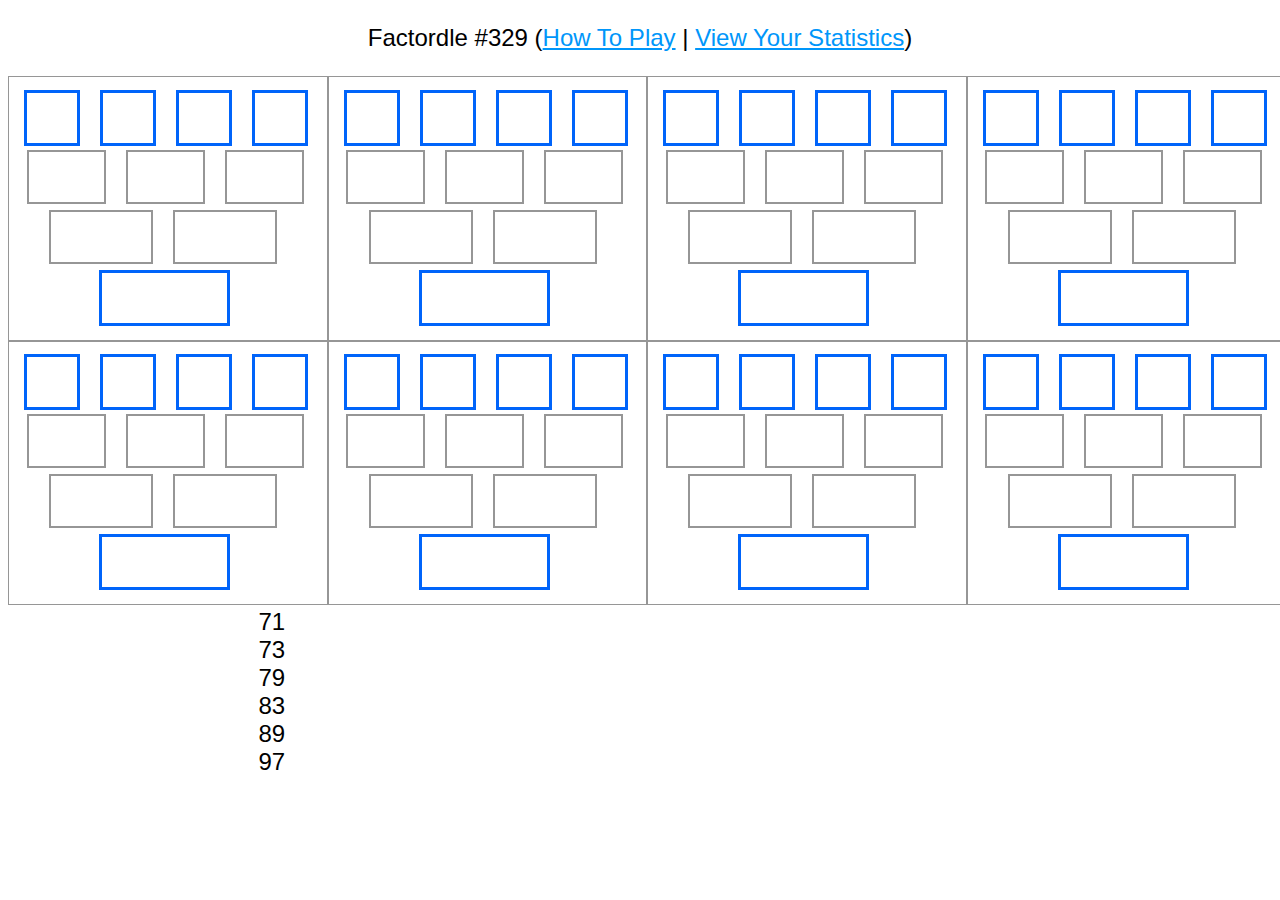
<file: factordle.html>
<!DOCTYPE html>
<html>

<head>
  <meta charset="utf-8">
  <meta name="viewport" content="width=device-width">
  <title>Factordle by Carregando1</title>
  <link href="factordle.css" rel="stylesheet" type="text/css" />
  <span id='extracss'></span>
  <meta name="keywords" content="Factordle" />
  <meta name="description" content="A daily number guessing game" />
</head>

<body id='all' onload=onload()>
  <div id='header'>
  <p id='title'></p>
  </div>
  <div id='extra1'></div>
  <div id='main'>
    <div id='row1'>
    <div id='guess1'>
      <div class='g1div'>
        <div class='g1' id='m1'></div><div class='g1' id='m2'></div><div class='g1' id='m3'></div><div class='g1' id='m4'></div>
      </div>
      <div class='g2div'>
        <div class='g2' id='m5'></div><div class='g2' id='m6'></div><div class='g2' id='m7'></div>
      </div>
      <div class='g3div'>
        <div class='g3' id='m8'></div><div class='g3' id='m9'></div>
      </div>
      <div class='g4div'>
        <div class='g4' id='m10'></div>
      </div>
    </div>
    
    <div id='guess2'>
      <div class='g1div'>
        <div class='g1' id='m11'></div><div class='g1' id='m12'></div><div class='g1' id='m13'></div><div class='g1' id='m14'></div>
      </div>
      <div class='g2div'>
        <div class='g2' id='m15'></div><div class='g2' id='m16'></div><div class='g2' id='m17'></div>
      </div>
      <div class='g3div'>
        <div class='g3' id='m18'></div><div class='g3' id='m19'></div>
      </div>
      <div class='g4div'>
        <div class='g4' id='m20'></div>
      </div>
    </div>
    
    <div id='guess3'>
      <div class='g1div'>
        <div class='g1' id='m21'></div><div class='g1' id='m22'></div><div class='g1' id='m23'></div><div class='g1' id='m24'></div>
      </div>
      <div class='g2div'>
        <div class='g2' id='m25'></div><div class='g2' id='m26'></div><div class='g2' id='m27'></div>
      </div>
      <div class='g3div'>
        <div class='g3' id='m28'></div><div class='g3' id='m29'></div>
      </div>
      <div class='g4div'>
        <div class='g4' id='m30'></div>
      </div>
    </div>
      
    <div id='guess4'>
      <div class='g1div'>
        <div class='g1' id='m31'></div><div class='g1' id='m32'></div><div class='g1' id='m33'></div><div class='g1' id='m34'></div>
        </div>
      <div class='g2div'>
        <div class='g2' id='m35'></div><div class='g2' id='m36'></div><div class='g2' id='m37'></div>
      </div>
      <div class='g3div'>
        <div class='g3' id='m38'></div><div class='g3' id='m39'></div>
      </div>
      <div class='g4div'>
        <div class='g4' id='m40'></div>
      </div>
    </div>
    </div><div id='row2'>
    
    <div id='guess5'>
      <div class='g1div'>
        <div class='g1' id='m41'></div><div class='g1' id='m42'></div><div class='g1' id='m43'></div><div class='g1' id='m44'></div>
      </div>
      <div class='g2div'>
        <div class='g2' id='m45'></div><div class='g2' id='m46'></div><div class='g2' id='m47'></div>
      </div>
      <div class='g3div'>
        <div class='g3' id='m48'></div><div class='g3' id='m49'></div>
      </div>
      <div class='g4div'>
        <div class='g4' id='m50'></div>
      </div>
    </div>
    
    <div id='guess6'>
      <div class='g1div'>
        <div class='g1' id='m51'></div><div class='g1' id='m52'></div><div class='g1' id='m53'></div><div class='g1' id='m54'></div>
      </div>
      <div class='g2div'>
        <div class='g2' id='m55'></div><div class='g2' id='m56'></div><div class='g2' id='m57'></div>
      </div>
      <div class='g3div'>
        <div class='g3' id='m58'></div><div class='g3' id='m59'></div>
      </div>
      <div class='g4div'>
        <div class='g4' id='m60'></div>
      </div>
    </div>
      <div id='guess7'>
        <div class='g1div'>
          <div class='g1' id='m61'></div><div class='g1' id='m62'></div><div class='g1' id='m63'></div><div class='g1' id='m64'></div>
        </div>
        <div class='g2div'>
          <div class='g2' id='m65'></div><div class='g2' id='m66'></div><div class='g2' id='m67'></div>
        </div>
        <div class='g3div'>
          <div class='g3' id='m68'></div><div class='g3' id='m69'></div>
        </div>
        <div class='g4div'>
          <div class='g4' id='m70'></div>
        </div>
      </div>

      <div id='guess8'>
        <div class='g1div'>
          <div class='g1' id='m71'></div><div class='g1' id='m72'></div><div class='g1' id='m73'></div><div class='g1' id='m74'></div>
        </div>
        <div class='g2div'>
          <div class='g2' id='m75'></div><div class='g2' id='m76'></div><div class='g2' id='m77'></div>
        </div>
        <div class='g3div'>
          <div class='g3' id='m78'></div><div class='g3' id='m79'></div>
        </div>
        <div class='g4div'>
          <div class='g4' id='m80'></div>
        </div>
      </div>
    </div>
  </div>
  <div id='tutorial'>
    
  </div>
  <div id='pop'>

  </div>

 <div id='keys' oncontextmenu="return false">
    <div class='krow'>
    <div class='k' id='k1' onclick=k(1) oncontextmenu=kall(1)>2</div>
    <div class='k' id='k2' onclick=k(2) oncontextmenu=kall(2)>3</div>
    <div class='k' id='k3' onclick=k(3) oncontextmenu=kall(3)>5</div>
    <div class='k' id='k4' onclick=k(4) oncontextmenu=kall(4)>7</div>
    <div class='k' id='k5' onclick=k(5) oncontextmenu=kall(5)>11</div>
    </div><div class='krow'>
    <div class='k' id='k6' onclick=k(6) oncontextmenu=kall(6)>13</div>
    <div class='k' id='k7' onclick=k(7) oncontextmenu=kall(7)>17</div>
    <div class='k' id='k8' onclick=k(8) oncontextmenu=kall(8)>19</div>
    <div class='k' id='k9' onclick=k(9) oncontextmenu=kall(9)>23</div>
    <div class='k' id='k10' onclick=k(10) oncontextmenu=kall(10)>29</div>
    </div><div class='krow'>
    <div class='k' id='k11' onclick=k(11) oncontextmenu=kall(11)>31</div>
    <div class='k' id='k12' onclick=k(12) oncontextmenu=kall(12)>37</div>
    <div class='k' id='k13' onclick=k(13) oncontextmenu=kall(13)>41</div>
    <div class='k' id='k14' onclick=k(14) oncontextmenu=kall(14)>43</div>
    <div class='k' id='k15' onclick=k(15) oncontextmenu=kall(15)>47</div>
    </div><div class='krow'>
    <div class='k' id='k16' onclick=k(16) oncontextmenu=kall(16)>53</div>
    <div class='k' id='k17' onclick=k(17) oncontextmenu=kall(17)>59</div>
    <div class='k' id='k18' onclick=k(18) oncontextmenu=kall(18)>61</div>
    <div class='k' id='k19' onclick=k(19) oncontextmenu=kall(19)>67</div>
    <div class='k' id='k20' onclick=k(20) oncontextmenu=kall(20)>71</div>
    </div><div class='krow'>
    <div class='k' id='k21' onclick=k(21) oncontextmenu=kall(21)>73</div>
    <div class='k' id='k22' onclick=k(22) oncontextmenu=kall(22)>79</div>
    <div class='k' id='k23' onclick=k(23) oncontextmenu=kall(23)>83</div>
    <div class='k' id='k24' onclick=k(24) oncontextmenu=kall(24)>89</div>
    <div class='k' id='k25' onclick=k(25) oncontextmenu=kall(25)>97</div>
    </div>
  </div>
  <div id='extra2'></div>
  <script src="factordle.js"></script>

</body>

</html>
</file>
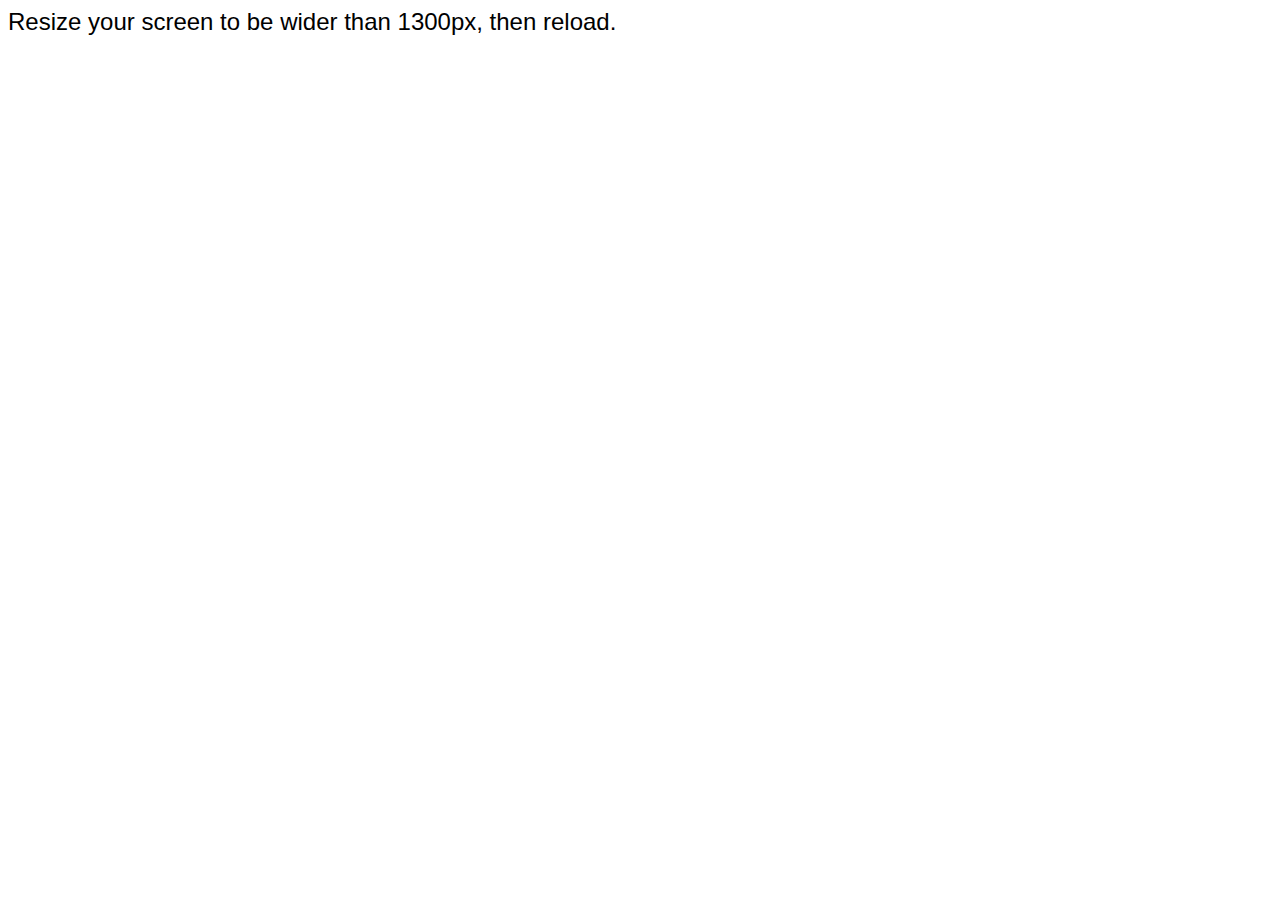
<file: factordleunlimited.html>
<!DOCTYPE html>
<html>

<head>
  <meta charset="utf-8">
  <meta name="viewport" content="width=device-width">
  <title>Factordle Unlimited by Carregando1</title>
  <link href="factordle.css" rel="stylesheet" type="text/css" />
  <meta name="keywords" content="Factordle" />
  <meta name="description" content="Factordle but unlimited" />
</head>

<body id='all' onload=onload()>
  <div id='header'>
  <p id='title'</p>
  </div>
  <p id='warning'>&nbsp;</p>
  <div id='keys'>
    <button class='key' id='bs' onclick=d(-1)>Backspace</button>
    <button class='key' onclick=d(1)>1</button>
    <button class='key' onclick=d(2)>2</button>
    <button class='key' onclick=d(3)>3</button>
    <button class='key' onclick=d(4)>4</button>
    <button class='key' onclick=d(5)>5</button>
    <button class='key' onclick=d(6)>6</button>
    <button class='key' onclick=d(7)>7</button>
    <button class='key' onclick=d(8)>8</button>
    <button class='key' onclick=d(9)>9</button>
    <button class='key' onclick=d(0)>0</button>
    <button class='key' id='ent' onclick=d(10)>Enter</button>
  </div>
  <div id='main'>
    <div id='row1'>
    <div id='guess1'>
      <div class='g1div'>
        <div id='m1'></div><div id='m2'></div><div id='m3'></div><div id='m4'></div>
      </div>
      <div class='g2div'>
        <div id='m5'></div><div id='m6'></div><div id='m7'></div>
      </div>
      <div class='g3div'>
        <div id='m8'></div><div id='m9'></div>
      </div>
      <div class='g4div'>
        <div id='m10'></div>
      </div>
    </div>
    
    <div id='guess2'>
      <div class='g1div'>
        <div id='m11'></div><div id='m12'></div><div id='m13'></div><div id='m14'></div>
      </div>
      <div class='g2div'>
        <div id='m15'></div><div id='m16'></div><div id='m17'></div>
      </div>
      <div class='g3div'>
        <div id='m18'></div><div id='m19'></div>
      </div>
      <div class='g4div'>
        <div id='m20'></div>
      </div>
    </div>
    
    <div id='guess3'>
      <div class='g1div'>
        <div id='m21'></div><div id='m22'></div><div id='m23'></div><div id='m24'></div>
      </div>
      <div class='g2div'>
        <div id='m25'></div><div id='m26'></div><div id='m27'></div>
      </div>
      <div class='g3div'>
        <div id='m28'></div><div id='m29'></div>
      </div>
      <div class='g4div'>
        <div id='m30'></div>
      </div>
    </div>
      
    <div id='guess4'>
      <div class='g1div'>
        <div id='m31'></div><div id='m32'></div><div id='m33'></div><div id='m34'></div>
        </div>
      <div class='g2div'>
        <div id='m35'></div><div id='m36'></div><div id='m37'></div>
      </div>
      <div class='g3div'>
        <div id='m38'></div><div id='m39'></div>
      </div>
      <div class='g4div'>
        <div id='m40'></div>
      </div>
    </div>
    </div><div id='row2'>
    
    <div id='guess5'>
      <div class='g1div'>
        <div id='m41'></div><div id='m42'></div><div id='m43'></div><div id='m44'></div>
      </div>
      <div class='g2div'>
        <div id='m45'></div><div id='m46'></div><div id='m47'></div>
      </div>
      <div class='g3div'>
        <div id='m48'></div><div id='m49'></div>
      </div>
      <div class='g4div'>
        <div id='m50'></div>
      </div>
    </div>
    
    <div id='guess6'>
      <div class='g1div'>
        <div id='m51'></div><div id='m52'></div><div id='m53'></div><div id='m54'></div>
      </div>
      <div class='g2div'>
        <div id='m55'></div><div id='m56'></div><div id='m57'></div>
      </div>
      <div class='g3div'>
        <div id='m58'></div><div id='m59'></div>
      </div>
      <div class='g4div'>
        <div id='m60'></div>
      </div>
    </div>
      <div id='guess7'>
        <div class='g1div'>
          <div id='m61'></div><div id='m62'></div><div id='m63'></div><div id='m64'></div>
        </div>
        <div class='g2div'>
          <div id='m65'></div><div id='m66'></div><div id='m67'></div>
        </div>
        <div class='g3div'>
          <div id='m68'></div><div id='m69'></div>
        </div>
        <div class='g4div'>
          <div id='m70'></div>
        </div>
      </div>

      <div id='guess8'>
        <div class='g1div'>
          <div id='m71'></div><div id='m72'></div><div id='m73'></div><div id='m74'></div>
        </div>
        <div class='g2div'>
          <div id='m75'></div><div id='m76'></div><div id='m77'></div>
        </div>
        <div class='g3div'>
          <div id='m78'></div><div id='m79'></div>
        </div>
        <div class='g4div'>
          <div id='m80'></div>
        </div>
      </div>
    </div>
  </div>
  <div id='tutorial'>
    
  </div>

  
  <script src="factordleunlimited.js"></script>

</body>

</html>
</file>
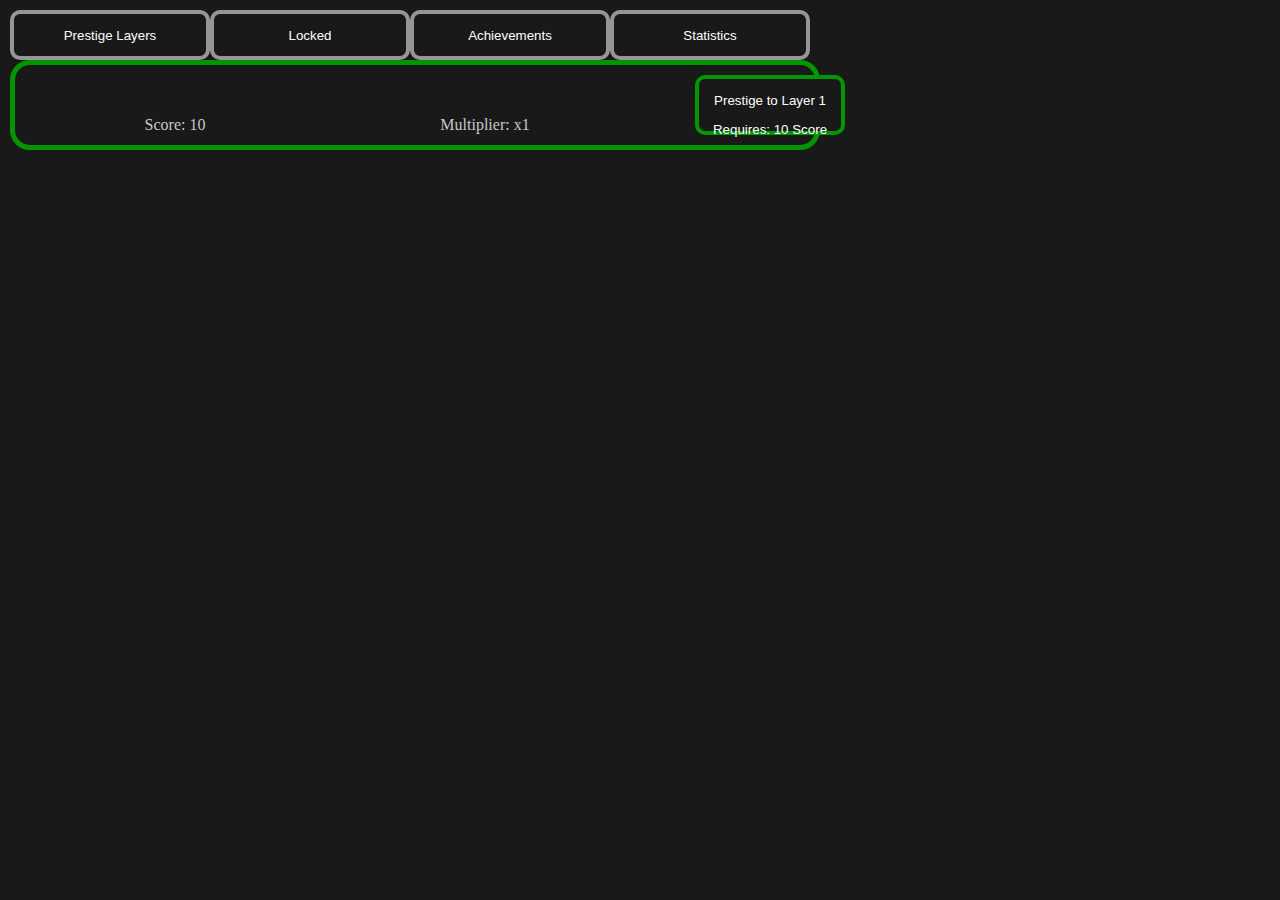
<file: ip.html>
<!DOCTYPE html>
<head>
<link id='link' rel="icon" type="image/x-icon" href="iml.jpg">
<title>Idle Prestiges Beta</title>
<link href="ipct.css" rel="stylesheet" type="text/css" />
<script src="ipct.js"></script>
</head>
<html>
<body onload=onloadp()>
<div id='totaldiv'>
	<div class='mainbar' id='mainbar1'><button onclick=pg(1) class='topbar'>Prestige Layers</button></div>
	<div class='mainbar' id='mainbar2'><button onclick=pg(2) class='topbar'>Locked</button></div>
	<div class='mainbar' id='mainbar3'><button onclick=pg(3) class='topbar'>Achievements</button></div>
	<div class='mainbar' id='mainbar4'><button onclick=pg(4) class='topbar'>Statistics</button></div>
	<div id='maincontent'></div>
</div>
</body>
</html>
</file>
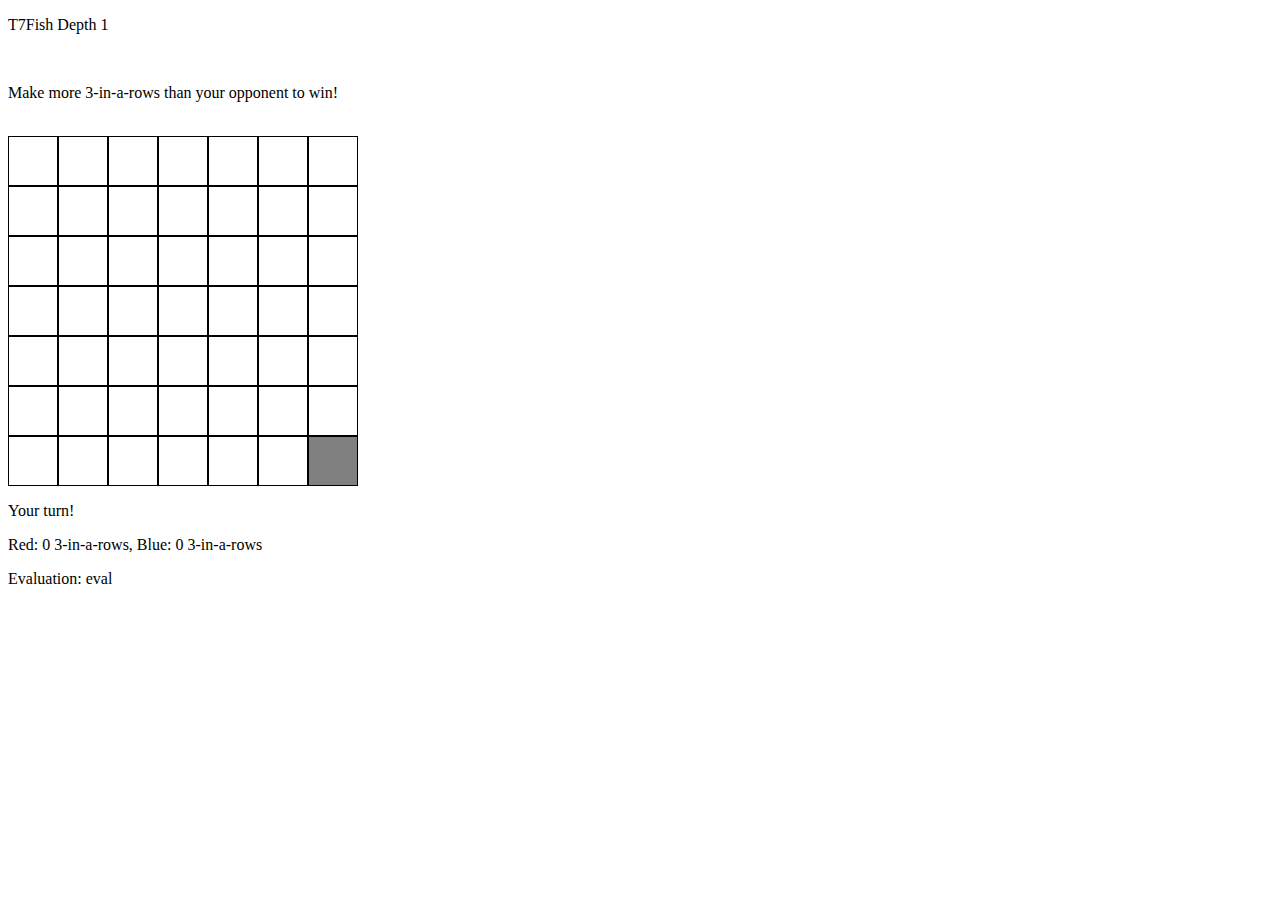
<file: t7.html>
<!DOCTYPE html>
<html><head><title>T7</title><link href="t7.css" rel="stylesheet" type="text/css" /><script src="t7.js"></script></head><body onload=display()>
  <p>T7Fish Depth 1</p><br><p>Make more 3-in-a-rows than your opponent to win!</p><br>
  <button class='top' id='' onclick=f(1)>1</button><button class='top' id='' onclick=f(2)>1</button><button class='top' id='' onclick=f(3)>1</button><button class='top' id='' onclick=f(4)>1</button><button class='top' id='' onclick=f(5)>1</button><button class='top' id='' onclick=f(6)>1</button><button class='top' id='' onclick=f(7)>1</button>
  <br>
  <button class='top' id='' onclick=f(8)>1</button><button class='top' id='' onclick=f(9)>1</button><button class='top' id='' onclick=f(10)>1</button><button class='top' id='' onclick=f(11)>1</button><button class='top' id='' onclick=f(12)>1</button><button class='top' id='' onclick=f(13)>1</button><button class='top' id='' onclick=f(14)>1</button>
  <br>
  <button class='top' id='' onclick=f(15)>1</button><button class='top' id='' onclick=f(16)>1</button><button class='top' id='' onclick=f(17)>1</button><button class='top' id='' onclick=f(18)>1</button><button class='top' id='' onclick=f(19)>1</button><button class='top' id='' onclick=f(20)>1</button><button class='top' id='' onclick=f(21)>1</button>
  <br>
  <button class='top' id='' onclick=f(22)>1</button><button class='top' id='' onclick=f(23)>1</button><button class='top' id='' onclick=f(24)>1</button><button class='top' id='' onclick=f(25)>1</button><button class='top' id='' onclick=f(26)>1</button><button class='top' id='' onclick=f(27)>1</button><button class='top' id='' onclick=f(28)>1</button>
  <br>
  <button class='top' id='' onclick=f(29)>1</button><button class='top' id='' onclick=f(30)>1</button><button class='top' id='' onclick=f(31)>1</button><button class='top' id='' onclick=f(32)>1</button><button class='top' id='' onclick=f(33)>1</button><button class='top' id='' onclick=f(34)>1</button><button class='top' id='' onclick=f(35)>1</button>
  <br>
  <button class='top' id='' onclick=f(36)>1</button><button class='top' id='' onclick=f(37)>1</button><button class='top' id='' onclick=f(38)>1</button><button class='top' id='' onclick=f(39)>1</button><button class='top' id='' onclick=f(40)>1</button><button class='top' id='' onclick=f(41)>1</button><button class='top' id='' onclick=f(42)>1</button>
  <br>
  <button class='top' id='' onclick=f(43)>1</button><button class='top' id='' onclick=f(44)>1</button><button class='top' id='' onclick=f(45)>1</button><button class='top' id='' onclick=f(46)>1</button><button class='top' id='' onclick=f(47)>1</button><button class='top' id='' onclick=f(48)>1</button><button class='top' id='' onclick=f(49)>1</button>
  <br>
  <p id='turn'>Your turn!</p>
  <p id='sc'>Red: 0 3-in-a-rows, Blue: 0 3-in-a-rows</p>
  <p>Evaluation: <span id='eval'>eval</span></p>
  </body></html>
</file>
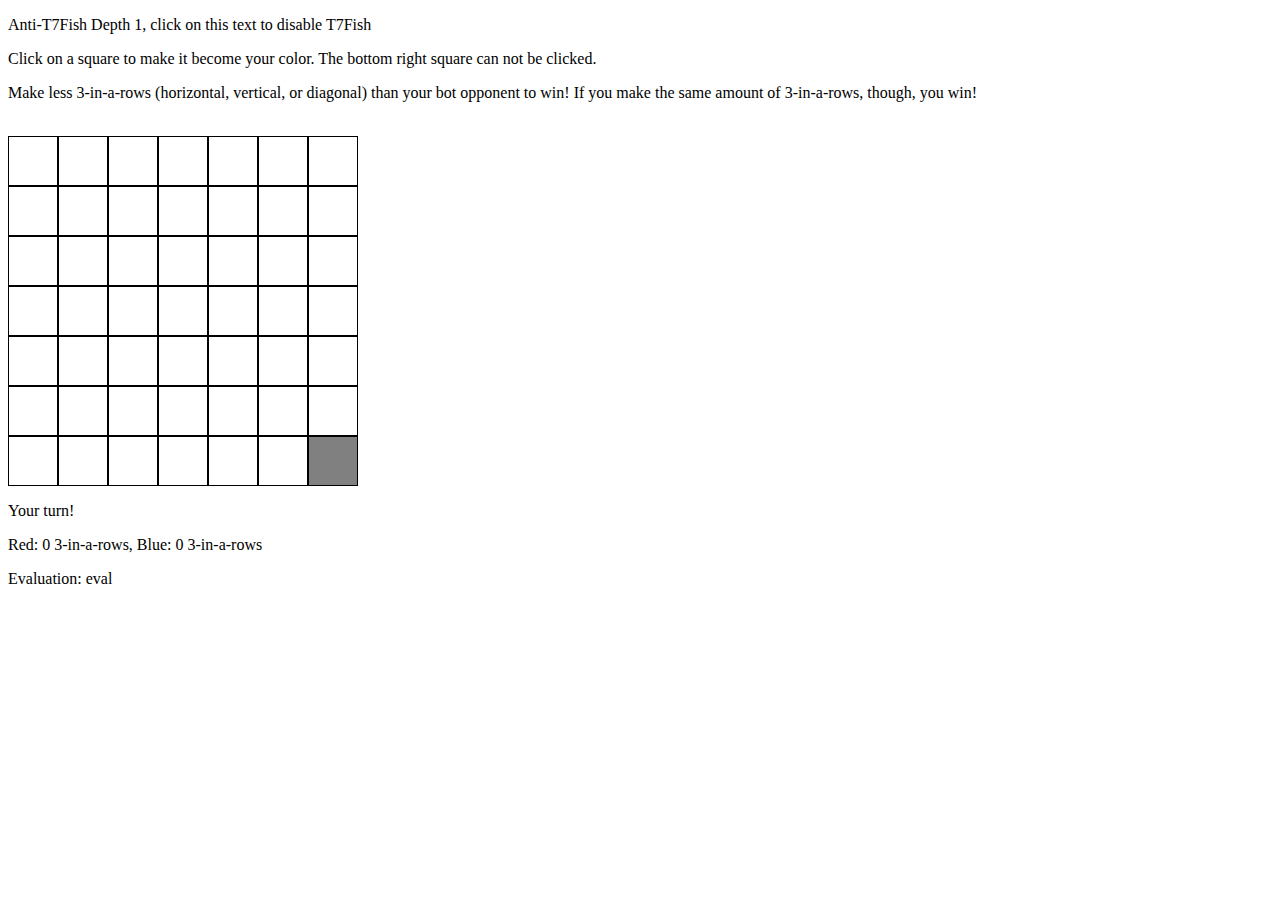
<file: t7anti.html>
<!DOCTYPE html>
<html><head><title>Anti-T7</title><link href="t7anti.css" rel="stylesheet" type="text/css" /><script src="t7anti.js"></script></head><body onload=display()>
  <p id='t7' onclick=db()>Anti-T7Fish Depth 1, click on this text to disable T7Fish</p><p>Click on a square to make it become your color. The bottom right square can not be clicked.</p><p>Make less 3-in-a-rows (horizontal, vertical, or diagonal) than your bot opponent to win! If you make the same amount of 3-in-a-rows, though, you win!</p><br>
  <button class='top' id='' onclick=f(1)>1</button><button class='top' id='' onclick=f(2)>1</button><button class='top' id='' onclick=f(3)>1</button><button class='top' id='' onclick=f(4)>1</button><button class='top' id='' onclick=f(5)>1</button><button class='top' id='' onclick=f(6)>1</button><button class='top' id='' onclick=f(7)>1</button>
  <br>
  <button class='top' id='' onclick=f(8)>1</button><button class='top' id='' onclick=f(9)>1</button><button class='top' id='' onclick=f(10)>1</button><button class='top' id='' onclick=f(11)>1</button><button class='top' id='' onclick=f(12)>1</button><button class='top' id='' onclick=f(13)>1</button><button class='top' id='' onclick=f(14)>1</button>
  <br>
  <button class='top' id='' onclick=f(15)>1</button><button class='top' id='' onclick=f(16)>1</button><button class='top' id='' onclick=f(17)>1</button><button class='top' id='' onclick=f(18)>1</button><button class='top' id='' onclick=f(19)>1</button><button class='top' id='' onclick=f(20)>1</button><button class='top' id='' onclick=f(21)>1</button>
  <br>
  <button class='top' id='' onclick=f(22)>1</button><button class='top' id='' onclick=f(23)>1</button><button class='top' id='' onclick=f(24)>1</button><button class='top' id='' onclick=f(25)>1</button><button class='top' id='' onclick=f(26)>1</button><button class='top' id='' onclick=f(27)>1</button><button class='top' id='' onclick=f(28)>1</button>
  <br>
  <button class='top' id='' onclick=f(29)>1</button><button class='top' id='' onclick=f(30)>1</button><button class='top' id='' onclick=f(31)>1</button><button class='top' id='' onclick=f(32)>1</button><button class='top' id='' onclick=f(33)>1</button><button class='top' id='' onclick=f(34)>1</button><button class='top' id='' onclick=f(35)>1</button>
  <br>
  <button class='top' id='' onclick=f(36)>1</button><button class='top' id='' onclick=f(37)>1</button><button class='top' id='' onclick=f(38)>1</button><button class='top' id='' onclick=f(39)>1</button><button class='top' id='' onclick=f(40)>1</button><button class='top' id='' onclick=f(41)>1</button><button class='top' id='' onclick=f(42)>1</button>
  <br>
  <button class='top' id='' onclick=f(43)>1</button><button class='top' id='' onclick=f(44)>1</button><button class='top' id='' onclick=f(45)>1</button><button class='top' id='' onclick=f(46)>1</button><button class='top' id='' onclick=f(47)>1</button><button class='top' id='' onclick=f(48)>1</button><button class='top' id='' onclick=f(49)>1</button>
  <br>
  <p id='turn'>Your turn!</p>
  <p id='sc'>Red: 0 3-in-a-rows, Blue: 0 3-in-a-rows</p>
  <p>Evaluation: <span id='eval' onclick=evalmode()>eval</span></p>
  </body></html>
</file>
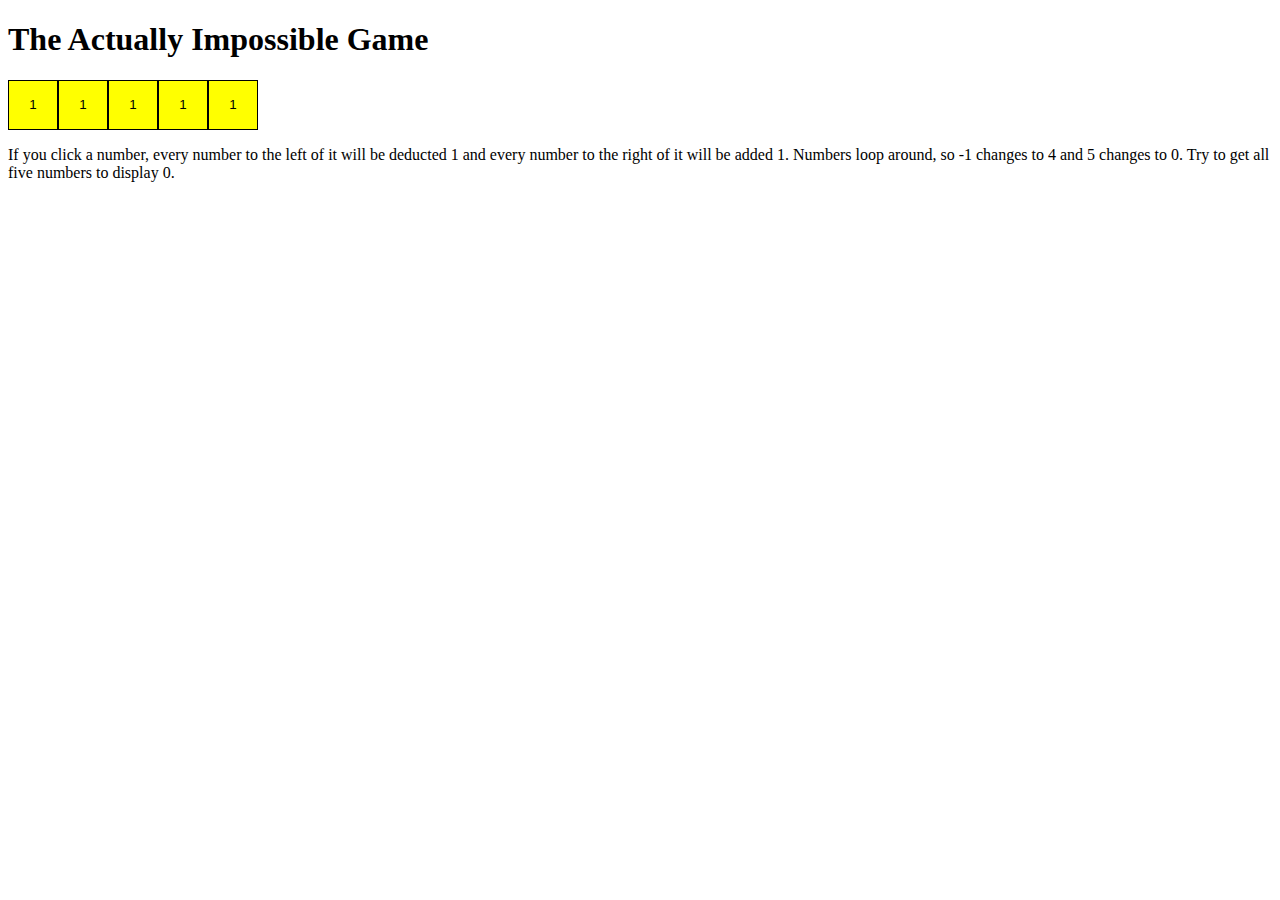
<file: taig.html>
<!DOCTYPE html>
<html><head><title>The Actually Impossible Game</title><link href="taigct.css" rel="stylesheet" type="text/css" /><script src="taigct.js"></script></head><body><h1>The Actually Impossible Game</h1><button class='top' id='b1' onclick=f(1)>1</button><button class='top' id='b2' onclick=f(2)>1</button><button class='top' id='b3' onclick=f(3)>1</button><button class='top' id='b4' onclick=f(4)>1</button><button class='top' id='b5' onclick=f(5)>1</button><p>If you click a number, every number to the left of it will be deducted 1 and every number to the right of it will be added 1. Numbers loop around, so -1 changes to 4 and 5 changes to 0. Try to get all five numbers to display 0.</p></body></html>
</file>
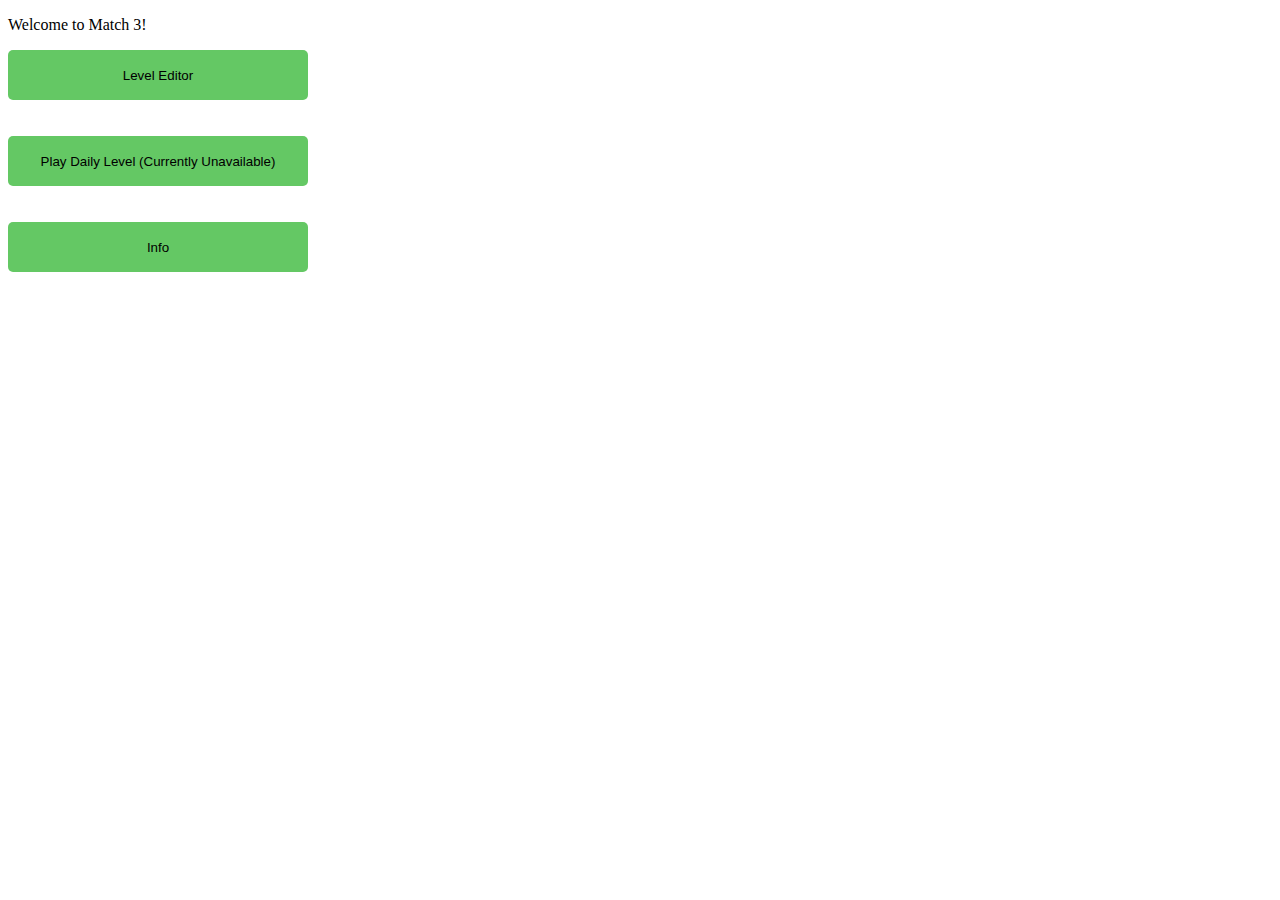
<file: ylgy.html>
<!DOCTYPE html>
<html>
<head>
<link id='link' rel="icon" type="image/x-icon" href="">
<meta charset='utf-8'>
<title="Match 3"</title>
<link href="ylgycss.css" rel="stylesheet" type="text/css" />
<script src="ylgyjs.js"></script>
</head>
<body>
<div id='all'>
<p>Welcome to Match 3!</p><button onclick='edit()'>Level Editor</button><br><br><br><button onclick='play()'>Play Daily Level (Currently Unavailable)</button><br><br><br><button onclick='info()'>Info</button>
</div>
</body>
</html>
</file>
<file: factordle.css>
html {
  font-family: sans-serif;
  font-size: 24px;
  color: black;
}
#m5, #m6, #m7, #m8, #m9, #m15, #m16, #m17, #m18, #m19, #m25, #m26, #m27, #m28, #m29, #m35, #m36, #m37, #m38, #m39, #m45, #m46, #m47, #m48, #m49, #m55, #m56, #m57, #m58, #m59, #m65, #m66, #m67, #m68, #m69, #m75, #m76, #m77, #m78, #m79 {
  height: 50px;
  border: 2px solid rgb(150,150,150);
  float: left;
  margin: 0px 10px 0px 10px;
}
#m1, #m2, #m3, #m4, #m10, #m11, #m12, #m13, #m14, #m20, #m21, #m22, #m23, #m24, #m30, #m31, #m32, #m33, #m34, #m40, #m41, #m42, #m43, #m44, #m50, #m51, #m52, #m53, #m54, #m60, #m61, #m62, #m63, #m64, #m70, #m71, #m72, #m73, #m74, #m80 {
  width: 50px;
  height: 50px;
  border: 3px solid rgb(0,100,250);
  float: left;
  margin: 0px 10px 0px 10px;
}
#m5, #m6, #m7, #m15, #m16, #m17, #m25, #m26, #m27, #m35, #m36, #m37, #m45, #m46, #m47, #m55, #m56, #m57, #m65, #m66, #m67, #m75, #m76, #m77 {
  width: 75px;
}
#m8, #m9, #m18, #m19, #m28, #m29, #m38, #m39, #m48, #m49, #m58, #m59, #m68, #m69, #m78, #m79 {
  width: 100px;
}
#m10, #m20, #m30, #m40, #m50, #m60, #m70, #m80 {
  width: 125px;
}
.g1div, .g2div, .g3div, .g4div {
  height: 60px;
  width: 312.5px;
  text-align: center;
  line-height: 50px;
  color: black;
  font-size: 32px;
}
.g2div {
  padding: 0px 2.5px;
}
.g3div {
  padding: 0px 25px;
}
.g4div {
  padding: 0px 75px;
}
#e1, #e2, #e5 {
  background-color: rgb(0,175,0);
}
#e7, #e9, #e10 {
  background-color: rgb(200,200,0);
}
#e3,#e4,#e6,#e8 {
  background-color: rgb(150,150,150);
}
#guess1, #guess2, #guess3, #guess4,#guess5, #guess6, #guess7, #guess8 {
  float: left;
  width: 312.5px;
  height: 250px;
  border: 1px solid rgb(150,150,150);
  padding-left: 5px;
  padding-top: 12.5px;
}
#main {
  width: 1300px;
  margin: auto;
}
#tutorial {
  position: absolute;
  top: 0px;
  left: 50%;
  transform: translate(-50%, 0%);
  width: 1300px;
  background-color: white;
  z-index: 67;
  text-align: center;
}
#example {
  width: 312.5px;
  margin: auto;
}
#title, #warning {
  text-align: center;
}
#keys {
  width: 1300px;
  height: 75px;
  margin: auto;
  padding-left: 250.5px; 
  top: 925px;
}
.key {
  width: 50px;
  height: 50px;
  border-radius: 5px;
  border: none;
  float: left;
  font-size: 32px;
  background-color: rgb(225,225,225);
  margin: 0px 5px;
}
#bs {
  width: 175px;
}
#ent {
  width: 100px;
}
a {
  color: rgb(0,150,250);
  text-decoration: underline;
}
.px {
  font-size: 32px;
}


/* Animation Classes */


@keyframes flip0 {
  0% {
    background-color: white;
    transform: (1,1);
    color: black;
  }
  49.99% {
    transform: scale(1,0);
    background-color: white;
    color: black;
  }
  50.01% {
    transform: scale(1,0);
    background-color: rgb(150,150,150);
    color: white;
  }
  100% {
    background-color: rgb(150,150,150);
    transform: (1,1);
    color: white;
  }
}
@keyframes flip1 {
  0% {
    background-color: white;
    transform: (1,1);
    color: black;
  }
  49.99% {
    transform: scale(1,0);
    background-color: white;
    color: black;
  }
  50.01% {
    transform: scale(1,0);
    background-color: rgb(200,200,0);
    color: white;
  }
  100% {
    background-color: rgb(200,200,0);
    transform: (1,1);
    color: white;
  }
}
@keyframes flip2 {
  0% {
    background-color: white;
    transform: (1,1);
    color: black;
  }
  49.99% {
    transform: scale(1,0);
    background-color: white;
    color: black;
  }
  50.01% {
    transform: scale(1,0);
    background-color: rgb(0,175,0);
    color: white;
  }
  100% {
    background-color: rgb(0,175,0);
    transform: (1,1);
    color: white;
  }
}
@keyframes flip3 {
  0% {
    background-color: white;
    transform: (1,1);
    color: black;
  }
  49.99% {
    transform: scale(1,0);
    background-color: white;
    color: black;
  }
  50.01% {
    transform: scale(1,0);
    background-color: rgb(0,100,250);
    color: white;
  }
  100% {
    background-color: rgb(0,100,250);
    transform: (1,1);
    color: white;
  }
}
@keyframes solve {
  0% {
    background-color: rgb(0, 100, 250);
    margin-top: 0px;
    margin-bottom: 0px;
  }

  50% {
    background-color: rgb(0, 100, 250);
    margin-top: -20px;
    margin-bottom: 20px;
  }

  100% {
    background-color: rgb(0, 100, 250);
    margin-top: 0px;
    margin-bottom: 0px;
  }
}
.flip0 {
  animation-duration: 0.3s;
  animation-name: flip0;
  animation-timing-function: linear;
  background-color: rgb(150,150,150);
  transform: (1,1);
  color: white;
}
.flip1 {
  animation-duration: 0.3s;
  animation-name: flip1;
  animation-timing-function: linear;
  background-color: rgb(200,200,0);
  transform: (1,1);
  color: white;
}
.flip2 {
  animation-duration: 0.3s;
  animation-name: flip2;
  animation-timing-function: linear;
  background-color: rgb(0,175,0);
  transform: (1,1);
  color: white;
}
.flip3 {
  animation-duration: 0.3s;
  animation-name: flip3;
  animation-timing-function: linear;
  background-color: rgb(0,100,250);
  transform: (1,1);
  color: white;
}
.solve1 {
  animation-duration: 0.5s;
  animation-name: solve;
  animation-timing-function: ease-in-out-quad;
  background-color: rgb(0, 100, 250);
  transform: (1, 1);
  color: white;
}
.solve2 {
  animation-duration: 0.5s;
  animation-delay: 0.05s;
  animation-name: solve;
  animation-timing-function: ease-in-out-quad;
  background-color: rgb(0, 100, 250);
  transform: (1, 1);
  color: white;
}
.solve3 {
  animation-duration: 0.5s;
  animation-delay: 0.1s;
  animation-name: solve;
  animation-timing-function: ease-in-out-quad;
  background-color: rgb(0, 100, 250);
  transform: (1, 1);
  color: white;
}
.solve4 {
  animation-duration: 0.5s;
  animation-delay: 0.15s;
  animation-name: solve;
  animation-timing-function: ease-in-out-quad;
  background-color: rgb(0, 100, 250);
  transform: (1, 1);
  color: white;
}
.solve5 {
  animation-duration: 0.5s;
  animation-delay: 0.2s;
  animation-name: solve;
  animation-timing-function: ease-in-out-quad;
  background-color: rgb(0, 100, 250);
  transform: (1, 1);
  color: white;
}
.solve6 {
  animation-duration: 0.5s;
  animation-delay: 0.25s;
  animation-name: solve;
  animation-timing-function: ease-in-out-quad;
  background-color: rgb(0, 100, 250);
  transform: (1, 1);
  color: white;
}
.solve7 {
  animation-duration: 0.5s;
  animation-delay: 0.3s;
  animation-name: solve;
  animation-timing-function: ease-in-out-quad;
  background-color: rgb(0, 100, 250);
  transform: (1, 1);
  color: white;
}
.solve8 {
  animation-duration: 0.5s;
  animation-delay: 0.35s;
  animation-name: solve;
  animation-timing-function: ease-in-out-quad;
  background-color: rgb(0, 100, 250);
  transform: (1, 1);
  color: white;
}
.solve9 {
  animation-duration: 0.5s;
  animation-delay: 0.4s;
  animation-name: solve;
  animation-timing-function: ease-in-out-quad;
  background-color: rgb(0, 100, 250);
  transform: (1, 1);
  color: white;
}
.solve10 {
  animation-duration: 0.5s;
  animation-delay: 0.45s;
  animation-name: solve;
  animation-timing-function: ease-in-out-quad;
  background-color: rgb(0, 100, 250);
  transform: (1, 1);
  color: white;
}
#stats1, #stats2, #stats3, #stats4, #stats5, #stats6, #stats7, #stats8, #stats9 {
  height: 37px;
  text-align: right;
  color: white;
  background-color: rgb(150,150,150);
  float: left;
  margin: auto;
}
.stats {
  height: 37px;
  float: left;
  width: 37px;
  margin: auto;
}
#statsdiv {
  width: 600px;
  margin: auto;
}
.statsdivs {
  width: 590px;
  display: block;
  height: 50px;
}
</file>
<file: ipct.css>
html {
	background-color: rgb(25, 25, 25);
	font-family: Roboto;
}
p {
	color: white;
}
div#totaldiv {
	position: static;
}
div#totaldiv div#maincontent {
	position: static;
}
div#totaldiv div.mainbar {
	position: absolute;
}
div#totaldiv div.mainbar button.topbar {
	width: 200px;
	height: 50px;
	background-color: rgb(25, 25, 25);
	border-radius: 10px;	
	border: 4px solid rgb(150, 150, 150);
	transition-duration: 0.25s;
	float: left;
	color: white;
}
div#totaldiv div.mainbar button.topbar:hover {
	background-color: rgb(150, 150, 150);
}
div#totaldiv div#mainbar1 {
	top: 10px;
	left: 10px;
}
div#totaldiv div#mainbar2 {
	top: 10px;
	left: 210px;
}
div#totaldiv div#mainbar3 {
	top: 10px;
	left: 410px;	
}
div#totaldiv div#mainbar4 {
	top: 10px;
	left: 610px;
}
div#totaldiv div#maincontent div.prestiges {
	width: 800px;
	height: 80px;
	left: 10px;
	position: absolute;
	border-radius: 20px;
	border: 5px solid rgb(0, 150, 0);
	color: rgb(200, 200, 200);
}
div#totaldiv div#maincontent div.prestiges p.prestigeinfo {
	color: rgb(200, 200, 200);
	text-align: center;
	width: 300px;
	height: 10px;
	left: 10px;
	top: 35px;
	position: absolute;
}
div#totaldiv div#maincontent div.prestiges p.prestigemult {
	color: rgb(200, 200, 200);
	text-align: center;
	width: 300px;
	height: 10px;
	left: 320px;
	top: 35px;
	position: absolute;
}
div#totaldiv div#maincontent div.prestiges button.prestigeac {
	width: 150px;
	height: 60px;
	background-color: rgb(25, 25, 25);
	border-radius: 10px;	
	border: 4px solid rgb(0, 150, 0);
	transition-duration: 0.25s;
	left: 680px;
	top: 10px;
	color: white;
	position: absolute;
}
div#totaldiv div#maincontent div.prestiges button.prestigeac:hover {
	background-color: rgb(0, 150, 0);
}
</file>
<file: t7.css>
button { width: 50px; height: 50px; } 
.top { border: 1px solid black; background-color: white; color: white;} 
.top:active { background-color: lime; color: lime;}
</file>
<file: t7anti.css>
button { width: 50px; height: 50px; } 
.top { border: 1px solid black; background-color: white; color: white;} 
.top:active { background-color: lime; color: lime;}
</file>
<file: taigct.css>
button { width: 50px; height: 50px; } .top { border: 1px solid black; background-color: yellow; } .top:active { background-color: lime;}
</file>
<file: ylgycss.css>
button {
width: 300px;
height: 50px;
background-color: rgb(100, 200, 100);
transition-duration: 0.5s;
border: none;
border-radius: 5px;
}
button:hover {
background-color: rgb(50, 150, 50);
}
#p1 {
position: fixed;
left: 420px;
top: 0px;
}
#p2 {
position: fixed;
left: 420px;
top: 40px;
}
#p3 {
position: fixed;
left: 420px;
top: 80px;
color: red;
}
#p4 {
position: fixed;
left: 420px;
top: 160px;
}
#p5 {
position: fixed;
left: 420px;
top: 200px;
}
#b1 {
position: fixed;
left: 20px;
top: 600px;
}
#b2 {
position: fixed;
left: 20px;
top: 540px;
}
#b8 { position: fixed;
left: 340px;
top: 540px;
}
#b9 { position: fixed;
left: 660px;
top: 540px;
}
#b3 {
position: fixed;
left: 420px;
top: 260px;
height: 40px;
width: 250px;
}
#b4 {
position: fixed;
left: 690px;
top: 260px;
height: 40px;
width: 250px;
}
#b5 {
position: fixed;
left: 420px;
top: 320px;
height: 40px;
width: 250px;
background-color: rgb(100, 200, 100);
}
#p6 {
position: fixed;
left: 420px;
top: 380px;
}
#b6 {
position: fixed;
left: 420px;
top: 480px;
height: 40px;
width: 250px;
}
#b7 {
position: fixed;
left: 690px;
top: 480px;
height: 40px;
width: 250px;
}
#p7 {
position: fixed;
left: 420px;
top: 420px;
}
#layers {
color: rgb(50, 150, 250);
}
#typ {
color: rgb(50, 150, 50);
}
</file>
